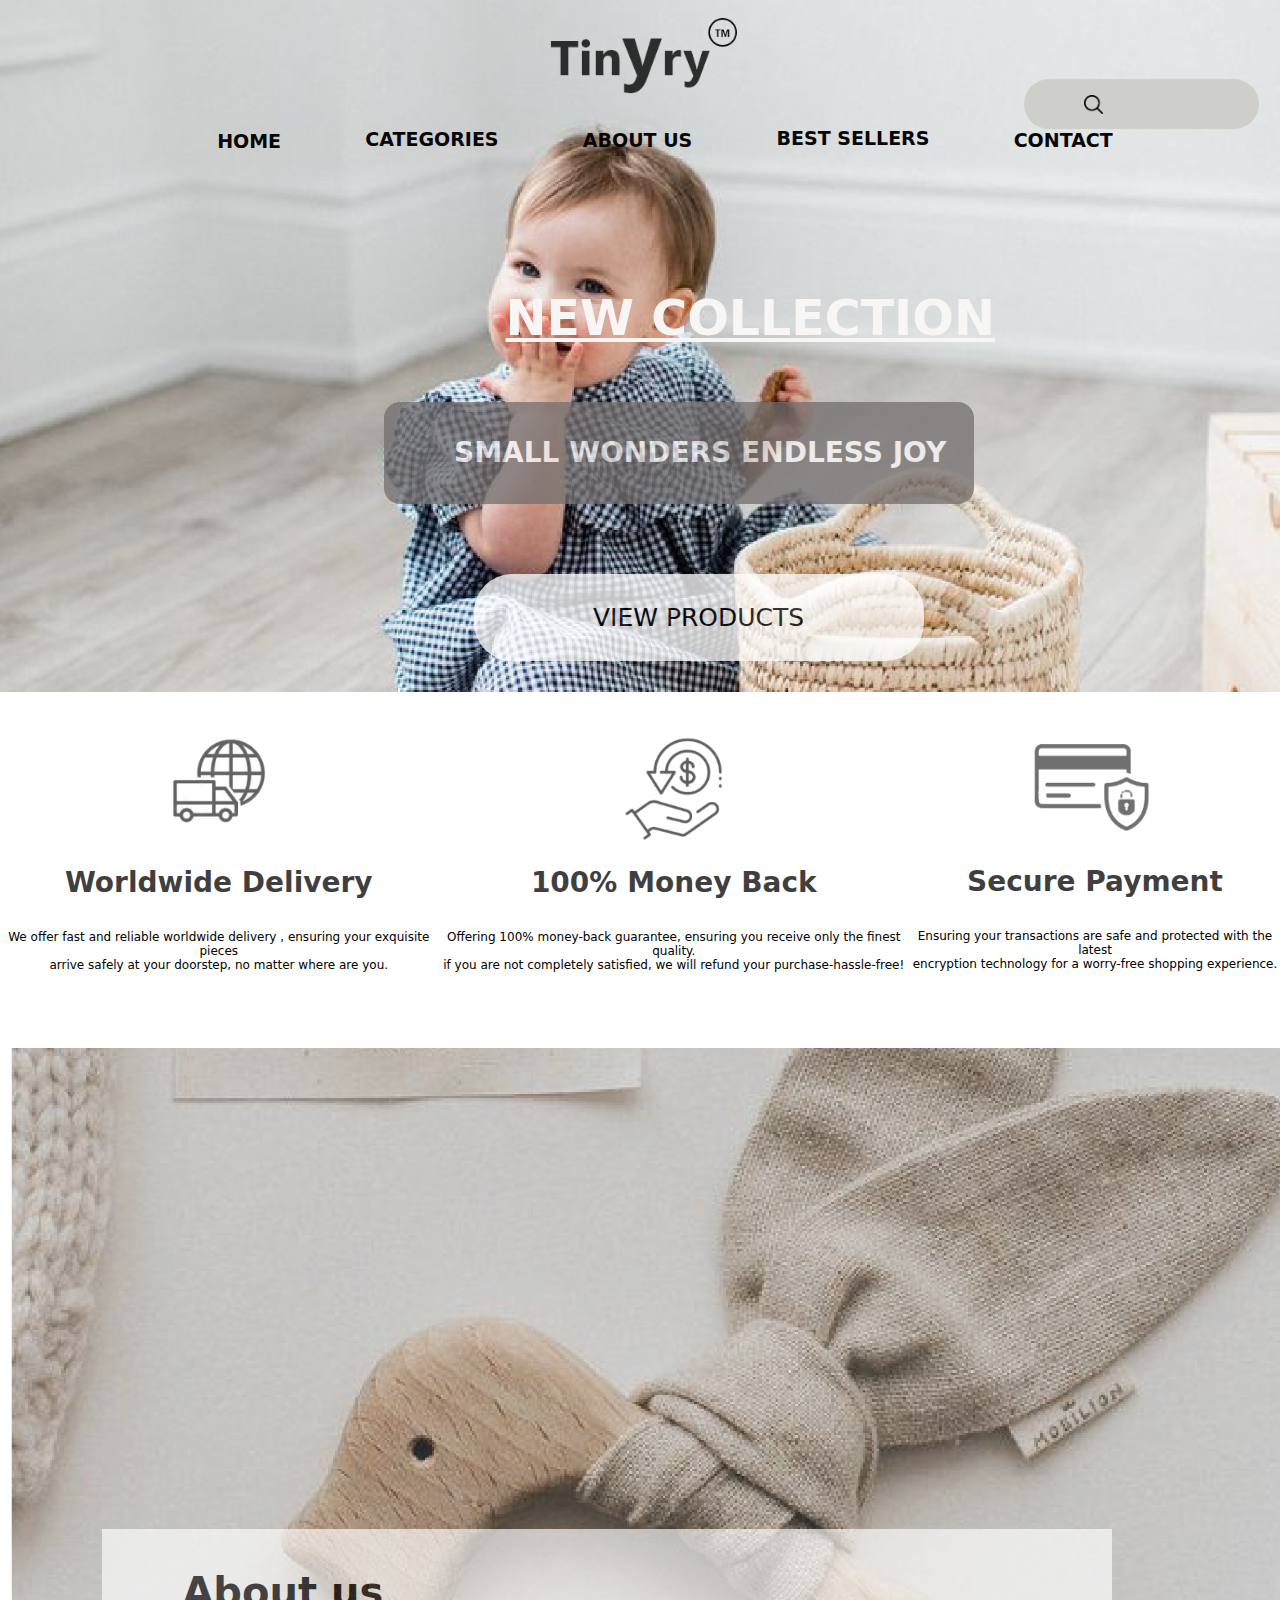
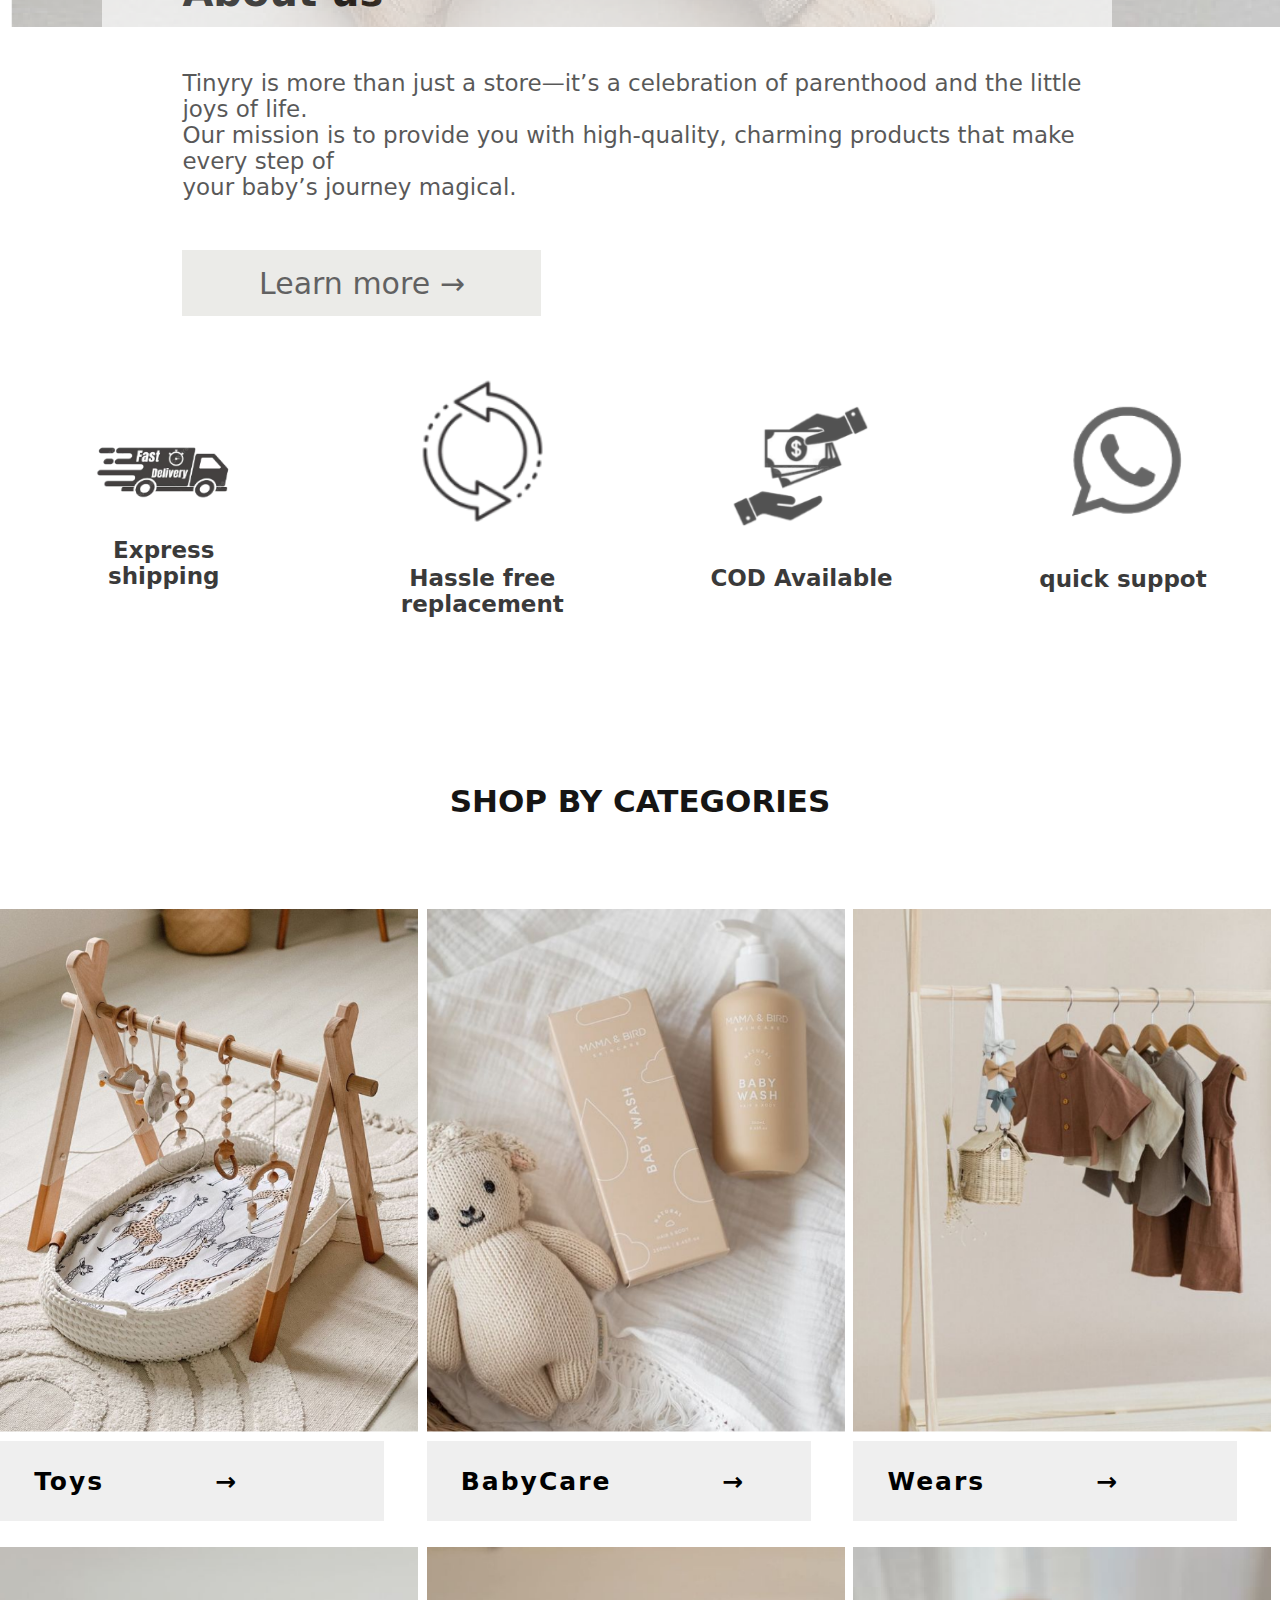
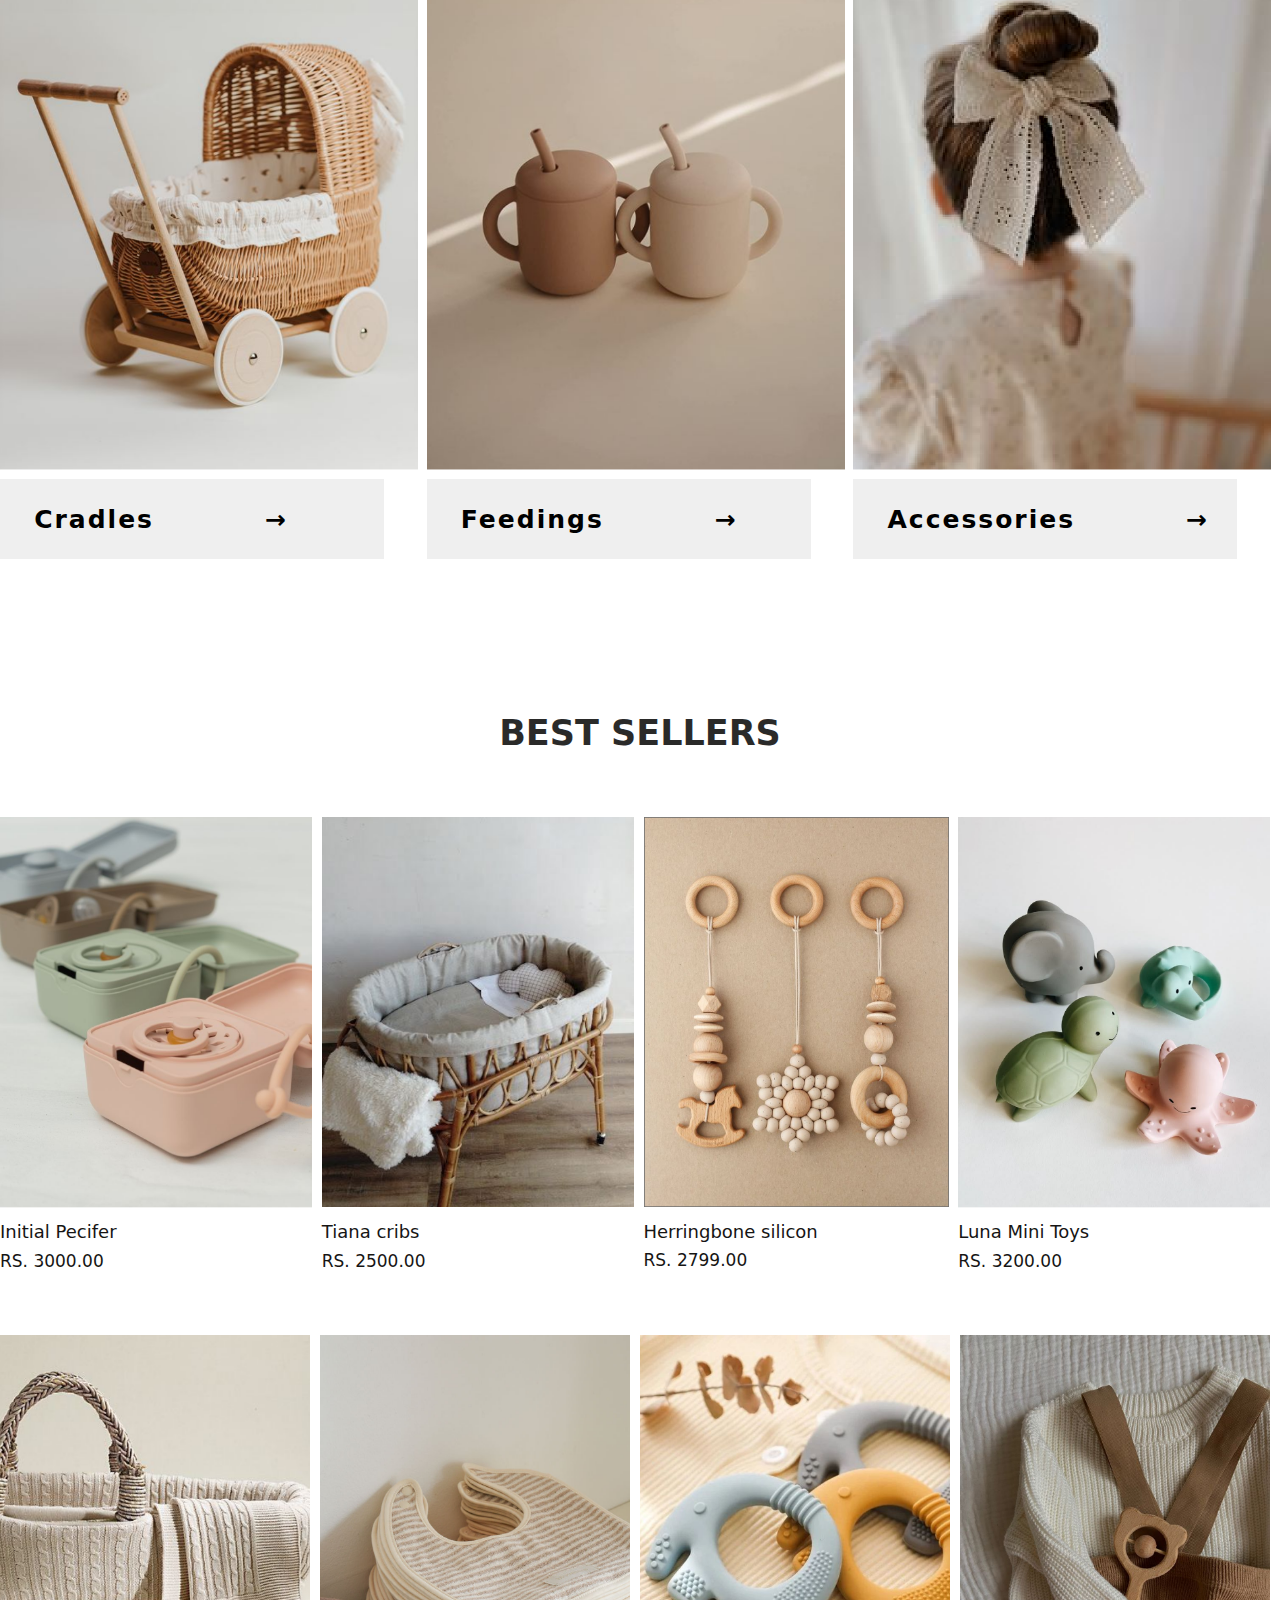
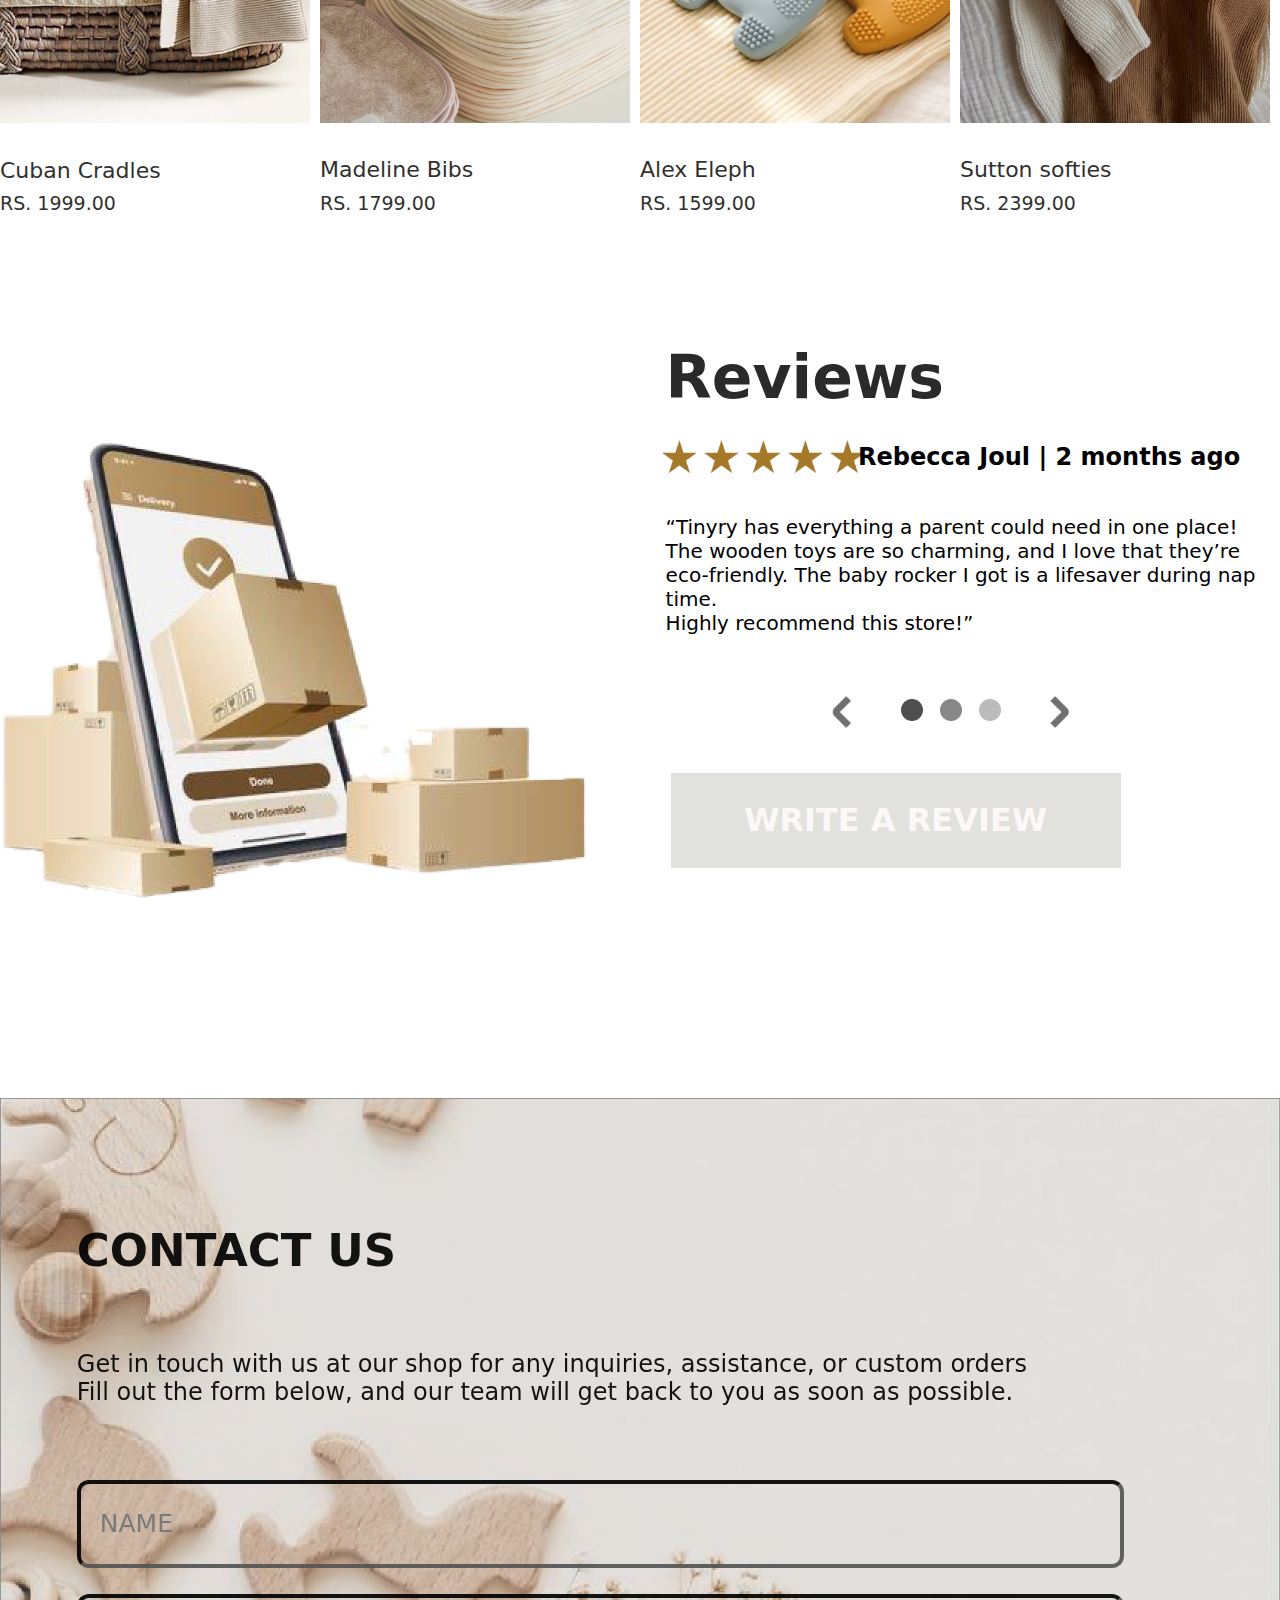
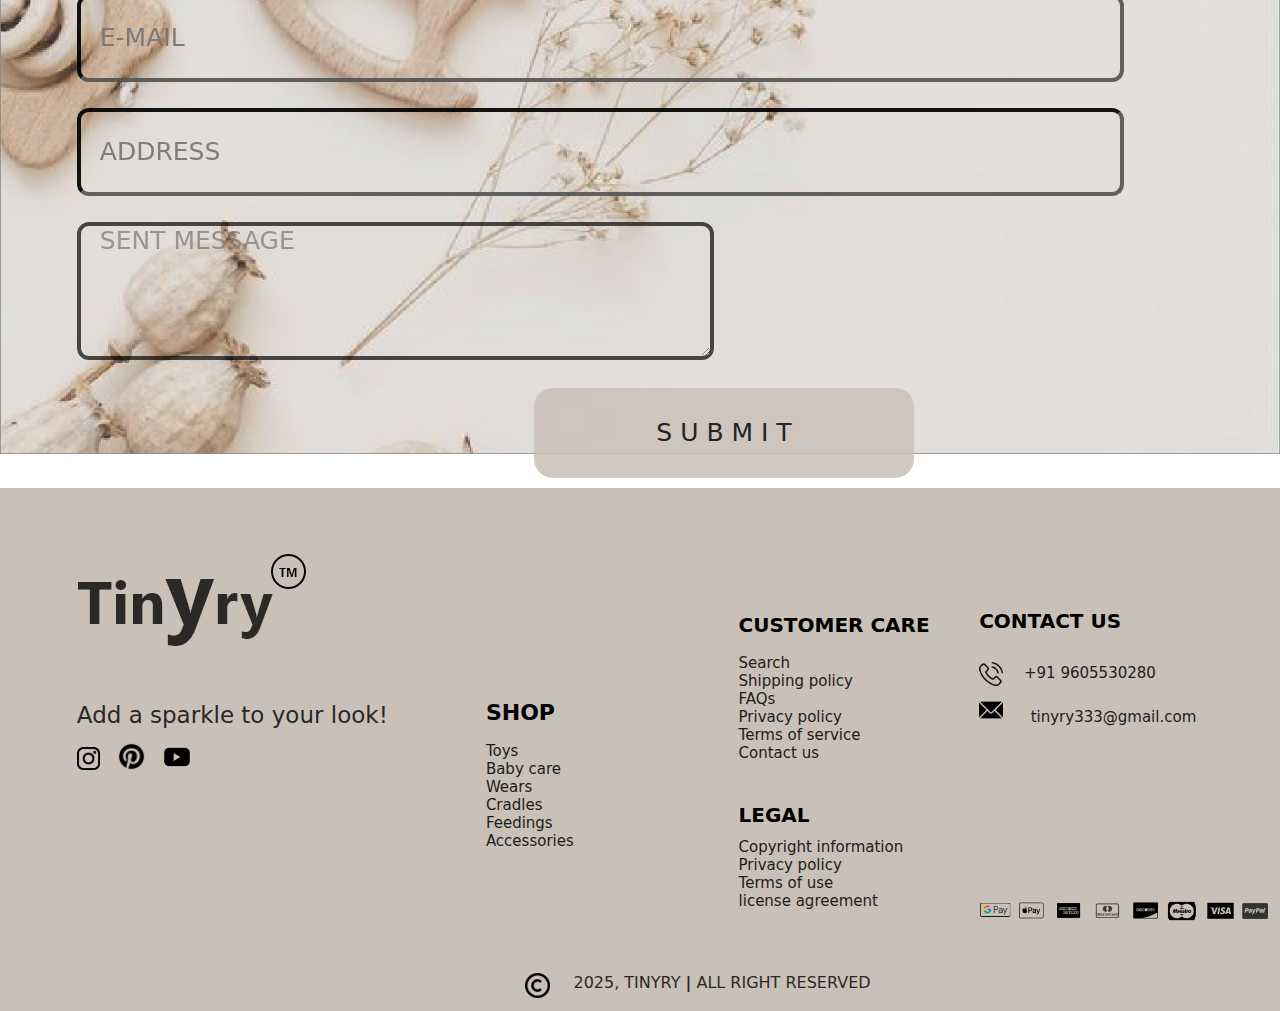
<file: index.html>
<!doctype html>
<html>
<head>
<meta charset="utf-8">
<title>tinyry</title>
<link href="WEBSITE/CSS/style.css" rel="stylesheet" type="text/css">
</head>

<body>
	
	<!---header section--->
	
	<img src="WEBSITE/IMAGES/Elza Photographie - Family photographer.png" alt="12" class="main">
	<a href="#section1"><img src="WEBSITE/IMAGES/menu-burger.png" alt="" class="home"></a>
	
	<section class="section1">
	  
		
		    <div class="firstpart">
		    
		    <img src="WEBSITE/IMAGES/Group 67.png" alt="5" class="logo">
			
				  
		    <ul>
			       <a href="#section1"><li><b>HOME</b></li></a>
			       <a href="#section11"><li><b>CATEGORIES</b></li></a>
			       <a href="#section3"><li><b>ABOUT US</b></li></a>
			       <a href="#section5"><li><b>BEST SELLERS</b></li></a>
			       <a href="#section15"><li><b>CONTACT</b></li></a>
	       </ul>
			      <hr class="line-1">
		   <p><u>NEW COLLECTION</u></p>
		
	       <div class="premium">
		   <p><b>SMALL WONDERS ENDLESS JOY</b></p>
	       </div>
		   <a href="Necklaces page.html"><button>VIEW   PRODUCTS</button></a>
	       </div>
	  
   </section>
	
	        <form class="search">
				<input type="search" >
				<img src="WEBSITE/IMAGES/search.png" alt="" class="searchicon">
			</form>
	
	
	<!---About section--->
	
	
	
	<section class="section2">
	
	          <div class="delivery">
		      <img src="WEBSITE/IMAGES/DLVRY.png" alt="6" class="delivery-icon">
		      <h1>Worldwide Delivery</h1>
		      <p>We offer fast and reliable worldwide delivery , ensuring your exquisite pieces <br>arrive safely at your doorstep, no matter where are you. </p>
	          </div>
	
	          <div class="money">
		      <img src="WEBSITE/IMAGES/MONEY F.png" alt="7" class="moneyback-icon">
		      <h1>100% Money Back</h1>
		      <p>Offering 100% money-back guarantee, ensuring you receive only the finest quality.<br>if you are not completely satisfied, we will refund your purchase-hassle-free! </p>
	          </div>
	
	          <div class="payment">
		      <img src="WEBSITE/IMAGES/PAYMENT F.png" alt="8" class="payment-icon">
		      <h1>Secure Payment </h1>
		      <p>Ensuring your transactions are safe and protected with the latest<br>encryption technology for a worry-free shopping experience. </p>
		      </div>
		
	</section>
	
	<section id="section3">
	<section class="section3">
		
		      <img src="WEBSITE/IMAGES/close-up-woman-looking-wedding-ring.png" alt="9" class="lady">
		
		      <div class="aboutus">
			  <h1>About us</h1>
			  <p>Tinyry is more than just a store—it’s a celebration of parenthood and the little joys of life. <br>Our mission is to provide you with high-quality, charming products that make every step of <br>your baby’s journey magical.</p>
			  <a href="#section3"><button>Learn more  →</button></a>
	          </div>
		
	</section>
	</section>
	
	<section class="section4">
		
	          <div class="shipping">
		      <img src="WEBSITE/IMAGES/A.png" alt="8" class="shipping-icon">
		      <h1>Express<br>shipping</h1>
	          </div>
		
		      <div class="hassle">
		      <img src="WEBSITE/IMAGES/B.png" alt="9" class="replacement icon">
		      <h1>Hassle free<br>replacement</h1>
	          </div>
		
		      <div class="cod">
		      <img src="WEBSITE/IMAGES/C.png" alt="10" class="cod icon">
		      <h1>COD Available</h1>
	          </div>
		
		      <div class="support">
		      <img src="WEBSITE/IMAGES/D.png" alt="11" class="media icon">
		      <h1>quick suppot</h1>
	          </div>
		
	</section>
	
	
	
	
	<!---categories--->
	
	
	<section id="section5"></section>
	
	<section class="section5">
		   <h1>SHOP BY CATEGORIES</h1>
    </section>
	
	<section class="section6">
		
		       <div class="types">
				   <img src="WEBSITE/IMAGES/IMG_7955_jpg.png" alt="21" class="pic1">
				   <a href="Necklaces page.html"><button>Toys  →</button></a>
			   </div>
		
		       <div class="types">
			   <img src="WEBSITE/IMAGES/IMG_2079_jpg.png" alt="22" class="pic2">
			   <a href="Earrings page.html"><button>BabyCare →</button></a>
	           </div>
		
	    	  <div class="types">
			  <img src="WEBSITE/IMAGES/IMG_3572_jpg_1.png" alt="23" class="pic3">
			  <a href="Bracelets page.html"><button>Wears →</button></a>
	          </div>
		
	</section>
	
	
	<section class="section7">
		
		       <div class="types">
			   <img src="WEBSITE/IMAGES/IMG_8861.png" alt="24" class="pic4">
			   <a href="Rings page.html"><button>Cradles  →</button></a>
	           </div>
		
		       <div class="types">
			   <img src="WEBSITE/IMAGES/3685F8D8-051F-4A4B-9031-C442B3267BC1.png" alt="25" class="pic5">
			   <a href="Anklets page.html"><button>Feedings →</button></a>
	           </div>
		
		       <div class="types">
			   <img src="WEBSITE/IMAGES/IMG_5108.png" alt="26" class="pic6">
			   <a href="personalized collection page.html"><button>Accessories   →</button></a>
	           </div>
		
  </section>
	
	
	<!---Best sellers--->
	
	
	  <section id="section77"></section>
	  <section class="section77">
		  
		      <h1>BEST SELLERS</h1>
	</section>
	
	<section class="section78">
		 
		        <div class="sellers-pic">
				<img src="WEBSITE/IMAGES/sh.png" alt="12" class="kkk">
				<p>Initial Pecifer</p>
				<p1>RS. 3000.00</p1>
		        </div>
		
		        <div class="sellers-pic">
				<img src="WEBSITE/IMAGES/E39AC887-943D-4B28-A6A1-473153D7CA63.png" alt="12" class="aaa">
				<p>Tiana cribs</p>
				<p1>RS. 2500.00</p1>
		        </div>
		
		        <div class="sellers-pic">
				<a href="Shopping page.html"><img src="WEBSITE/IMAGES/IMG_4917.png" alt="12" class="bbb"></a>
				<p>Herringbone silicon </p>
				<p1>RS. 2799.00</p1>
		        </div>
		
		        <div class="sellers-pic">
				<img src="WEBSITE/IMAGES/IMG_8519_jpg_1.png" alt="12" class="ccc">
				<p>Luna Mini Toys</p>
				<p1>RS. 3200.00</p1>
		        </div>
		
	</section>
	
	<section class="section79">
		 
		        <div class="sellers-pic">
				<img src="WEBSITE/IMAGES/IMG_3576.png" alt="12" class="qqq">
				<p>Cuban Cradles</p>
				<p1>RS. 1999.00</p1>
		        </div>
		 
		        <div class="sellers-pic">
				<img src="WEBSITE/IMAGES/35326373-3ED3-4CAE-8D91-9F4E8BB43997.png" alt="12" class="www">
				<p>Madeline Bibs</p>
				<p1>RS. 1799.00</p1>
		        </div>
		
		        <div class="sellers-pic">
				<img src="WEBSITE/IMAGES/image_1a6bd801-95f8-444d-989a-c065a4a7584a.png" alt="12" class="eee">
				<p>Alex Eleph</p>
				<p1>RS. 1599.00</p1>
		        </div>
		
		        <div class="sellers-pic">
				<img src="WEBSITE/IMAGES/F97287BC-B1BA-41B9-ADE9-E06F1ADE0D11.png" alt="12" class="rrr">
				<p>Sutton softies</p>
				<p1>RS. 2399.00</p1>
		        </div>
		
	</section>
			
	
	

	
	<!----review section---->
	
	
  <section class="section14">
		
		          <div><h1>Reviews</h1></div>
		          <img src="WEBSITE/IMAGES/Untitled-1.png" alt="26" class="vector">
		
		
		          <div class="review">
		 	      <img src="WEBSITE/IMAGES/Group 36.png" alt="27" class="yellowstars">
			      <h2>Rebecca Joul  | 2 months ago</h2></div>
		
		          <div class="opinion">
		          <p>“Tinyry has everything a parent could need in one place!<br>
 The wooden toys are so charming, and I love that they’re<br>
 eco-friendly. The baby rocker I got is a lifesaver during nap time.<br>
 Highly recommend this store!”</p>
			
			      <img src="WEBSITE/IMAGES/Group 35.png" alt="28" class="all">
			      <a href="#"><button>WRITE A REVIEW </button></a>
			
	              </div>
	</section>
	
	
	
	
	 <!----form section---->
	
	

	<section id="section15"></section>
	
	              <img src="WEBSITE/IMAGES/1_2_11zon.png" alt="29" class="ladypic">

	<section class="section15">
		
		          <div class="contactus">
		
			      <h1>CONTACT  US</h1>
			      <p>Get in touch with us at our shop for any inquiries, assistance, or custom orders<br>Fill out the form below, and our team will get back to you as soon as possible.</p>
			      <input type="text" placeholder="NAME" class="form-field" required><br>
			      <input type="text" placeholder="E-MAIL" class="form-field" required><br>
			      <input type="text" placeholder="ADDRESS" class="form-field" required><br>
			      <textarea type="write" placeholder="SENT MESSAGE" class="msg"></textarea><br>
			      <a href="#"><button>S U B M I T</button></a>
	              </div>
		
	</section>
	
	
	<!----Footer section---->
	
	<section class="section16">
		 
		         <img src="WEBSITE/IMAGES/Group 67.png" alt="30" class="foooterlogo">
		         <p>Add a sparkle to your look!</p>
		         <img src="WEBSITE/IMAGES/Group 25.png" alt="31" class="mediaicon">
		 
	             <div class="shop">
		         <h1>SHOP</h1>
		         <p>Toys<br>Baby care<br>Wears<br>Cradles<br>Feedings<br>Accessories</p>
	             </div>
		 
		         <div class="costumercare">
		         <h1>CUSTOMER CARE</h1>
		         <p>Search<br>Shipping policy<br>FAQs<br>Privacy policy<br>Terms of service<br>Contact us</p>
	             </div>
		 
		         <div class="contactus-2">
		         <h1>CONTACT US</h1>
		         <img src="WEBSITE/IMAGES/phone-call.png" alt="32" class="phoneicon">
		         <p>+91 9605530280</p>
		         <img src="WEBSITE/IMAGES/email.png" alt="33" class="mailicon">
		         <p1>tinyry333@gmail.com</p1>
	             </div>
		 
	             <div class="legal">
		         <h1>LEGAL</h1>
		         <p>Copyright information<br>Privacy policy<br>Terms of use<br>license agreement</p>
	             <img src="WEBSITE/IMAGES/Group 31.png" alt="34" class="banks">
	             </div>
		 
		         <div class="copyright">
			     <img src="WEBSITE/IMAGES/Group 71.png" alt="35" class="copyrighticon">
			     <p> 2025, TINYRY  <b>|</b>  ALL RIGHT RESERVED</p>
		         </div>
</section>
	
	
	
	
	
	
	
	
	
	
	
	
	
	
	
	
	
	
	
	
	
	
	
</body>
</html>
</file>
<file: WEBSITE/CSS/style.css>
@charset "utf-8";
/* CSS Document */


*{margin: auto;padding: 0px;max-width: 1366px;scroll-behavior: smooth;font-family:Segoe, "Segoe UI", "DejaVu Sans", "Trebuchet MS", Verdana, "sans-serif";}

/*header section*/

.section1{padding-top: 4%;}
.firstpart{margin-top: -55%;}
.main{max-width: 100%;}
.home{width: 2.5%;margin-left: -53%;}
.search{display: flex;margin-left: 50%;margin-top: -55%}
.search input{width: 235px;height: 50px;border: none;border-radius: 40px;margin-left: 60%;background-color: #CFCFC9;font-size: 18px }
.search input .home{display: flex}
.searchicon{margin-left: -55%;width: 3%}


.logo{width: 200px;margin-left: 43%;margin-top: -7%;}
.section1 ul li{list-style: none;color: #070707;font-size: 19px;padding-top: -1%;padding-left: 50px;margin-top: -7%}
.section1 ul{display: flex;padding-bottom: 30px;width: 980px;}

.section1 ul li:hover{color: #4B4B49;}
.section1 a button:hover{background-color:transparent;color:#fff;}
.menu:hover{background-color: #9F9281;padding: 0.5%;}
.search:hover{background-color: #9F9281;padding: 0.5%;}

.search input:hover{background-color: whitesmoke;font-size: 16px;padding-right: 2%;}
.home:hover{background-color: #4B4B49;opacity: 50%}
.cart:hover{background-color: #4B4B49;opacity: 50%}



.section1 a{text-decoration: none;padding-top: 40px;}
.firstpart p{margin-top: -3.7%}
.line-1{margin-top: 2%;}
.section1 p{font-weight:bold;font-size: 49px;color: #F8F5F5;padding-left: 39.5%;padding-top: 10%;}
.premium{background-color:#746F6F ;color: #FFFFFF;height: 102px;width: 590px;border-radius: 16px;margin-left: 30%;opacity: 76%;margin-top: 6%;padding-left: -1%;padding-right: -3%;}
.premium p{font-size: 28px;padding-left: 70px;padding-top: 34px;font-weight: 500 }
.section1 button{text-decoration: none; background-color: #FFFFFF;opacity: 76%;border: none;border-radius: 38px;width:450px;height: 87px;margin-left: 37%;margin-top: 70px;font-size: 25px;font-weight: 500}
.line2{margin-top: 2%;}



/*About section*/


.section2{display: flex;text-align: center;margin-top: 47%}
.delivery-icon{width: 110px;}
.moneyback-icon{width: 110px;}
.payment-icon{width: 140px;}
.section2 h1{padding-top: 30px;opacity: 75%;font-size: 28px;}
.section2 p{padding-top: 31px;font-size: 12px;text-align: center;}
.money h1{padding-top: 3%;}
.payment h1{padding-top: 6%;}
.section3{padding-top: 6%;}
.lady{max-width: 100%;}
.aboutus{background-color: #FFFFFF;opacity: 65%;height: 240px;width: 1010px;padding-top: 40px;margin-top: -8%;margin-left: 8%;}
.aboutus h1{font-size: 40px;padding-left: 80px;padding-top: -5%;}
.aboutus p{font-size: 23px;padding-left: 80px;padding-top: 55px;}
.aboutus button{background-color: #E1E1DD;border: none;width: 359px;height: 66px;margin-left: 80px;margin-top: 50px;color: #0D0D0D;font-size: 30px;font-weight: 500}

.aboutus a button:hover{background-color:saddlebrown;color:#fff;}

.section4{display: flex;text-align: center;padding-top: 13%;}
.section4 img{width: 80%}
.section4 h1{font-size: 23px;padding-top: 30px;opacity: 77%;}

.shipping{padding-top: 3%;}



/*categories*/


.section5 h1{text-align: center;padding-top: 13%;font-size: 31px;color: #161514;}
.section6{display: flex;padding-top: 90px;overflow:hiden;}
.section6 img{max-width: 98%;}
.section6 button{color:black;font-size: 25px;padding-left: 8%; font-weight: 600;height: 80px;margin-top: 5px;border: none;word-spacing: 100px;letter-spacing: 2px;width: 384px;text-align: left;overflow:hidden;}
.section7{display: flex;padding-top: 2%;}
.section7 img{max-width: 98%;}
.section7 button{color:black;font-size: 25px;font-weight: 600;height: 80px;margin-top: 5px;border: none;word-spacing: 100px;letter-spacing: 2px;width: 384px;text-align: left;padding-left: 8%;}

.section6 a button:hover{background-color:#BC8D6F;opacity: 78%;;color: black;transform:scale(1.1);transition: 1s;width: 100%;}
.section7 a button:hover{background-color:#BC8D6F;opacity: 78%;;color: black;transform:scale(1.1);transition: 1s;width: 100%;}
.section7 img:hover{ transform:scale(1.1);transition: 1s;width: 90%}
.section6 img:hover{ transform:scale(1.1);transition: 1s;width: 90%}
.types{overflow: hidden}



/*Best sellers*/


.section77{padding-top: 12%;}
.section77 h1{font-size: 35px;color: #161514;opacity: 91%;text-align: center;}
.section78{display: flex;padding-top: 5%;}
.section78 img{max-width: 97%;}
.section78 p{font-size: 18px;padding-top: 3%;padding-bottom: 2.7%;color: #161514;}
.section78 p1{font-size: 17px;color: #161514;}
.section79{display: flex;padding-top: 5%;}
.section79 img{max-width: 97%;}
.section79 p{font-size: 22px;color: #161514;opacity: 89%;padding-top: 30px;text-align: left;padding-bottom: 3%;}
.section79 p1{font-size: 19px;color: #161514;opacity: 89%;}


/*review section*/


.section14{padding-top: 10%;}
.vector{max-width: 52%; margin-left: -3%;padding-bottom: 15%;}
.section14 h1{font-size: 60px;opacity: 83%;margin-left: 52%;padding-bottom: -28%;}
.review{margin-left: 52%;margin-top: -700px;display: flex;padding-bottom: 3%;}
.review h2{margin-left: -8%;}
.opinion{margin-left: 52%;}
.yellowstars{margin-left: -1%;}
.opinion p{font-size: 20px;padding-bottom: 60px;}
.all{margin-left: 150px;margin-top: -10px;}
.opinion button{background-color: #E1E1DD;border: none;width: 450px;height: 95px;color: #FCF8F8;font-size: 32px;font-weight:bold;margin-top: 30px;margin-left: 5px;}

.opinion a button:hover{background-color:saddlebrown;color:#fff;opacity: 68%;}







/*form section*/


.ladypic{max-width: 100%;margin-top: 18%;}
.contactus{margin-top: -77%;margin-left: 6%;color: black;opacity: 92%;}
.contactus h1{font-size: 45px;padding-top: 152px;}
.contactus p{font-size: 24px;font-weight: 500;padding-top: 6%;padding-bottom: 4%;}
.form-field{width: 1020px;height: 80px;background-color: transparent;border-width: 4px;margin-top: 30px;}
.contactus input{padding-left: 19px;font-size: 25px;border-radius: 12px;border-color:black;opacity: 100%;}
.form-field{width: 1020px;height: 80px;background-color: transparent;border-width: 4px;margin-top: 26px;}
.form-field{width: 1020px;height: 80px;background-color: transparent;border-width: 4px;margin-top: 26px;}
.msg{width: 610px;height: 130px;background-color: transparent;border-color: black;opacity: 75%; border-width: 4px;margin-top: 26px;padding-left: 19px;font-size: 25px;color: black;border-radius: 12px;margin-bottom: 2%}
.contactus button{width: 380px;height: 90px;background-color: #C9C1B8;opacity: 92%;color: black;margin-left: 38%;border-radius: 19px;font-size: 25px;border: none;margin-bottom: -0.7%}

.section15 a button:hover{background-color: transparent;font-weight: 700;color: white;}
.section15 input:required{color: black}


/*footer section*/


.section16{background-color: #C9C1B8;margin-top: 1.5%;}
.foooterlogo{margin-top: 3%;margin-left: 6%;}
.section16 p{margin-left: 6%;padding-top: 4%;font-size: 23px;opacity: 80%;}
.mediaicon{margin-left: 6%;padding-top: 1%;}
.shop{margin-left: 34%;margin-top: -6%;}
.shop h1{margin-left: 6%;font-size: 22px;font-weight: 600;}
.shop p{padding-top: 2%;font-size: 15px;opacity: 85%;}
.costumercare{margin-left: 55%;margin-top: -18.5%;}
.costumercare h1{margin-left: 6%;font-size: 20px;font-weight: 600;}
.costumercare p{padding-top: 3%;font-size: 15px;opacity: 85%;}
.contactus-2{margin-left: 75%;margin-top: -12%;}
.contactus-2 h1{margin-left: 6%;font-size: 20px;font-weight: 600;}
.contactus-2 p{margin-top: -12%;font-size: 15px;opacity: 85%;margin-left: 20%;}
.phoneicon{width: 24px;padding-top: 9%;margin-left: 6%;}
.contactus-2 p1{font-size: 15px;opacity: 85%;margin-left: 7%;}
.mailicon{width: 24px;padding-top: 5%;margin-left: 6%;}
.legal{margin-left: 55%;margin-top: 6%;}
.legal h1{margin-left: 6%;font-size: 20px;font-weight: 600;}
.legal p{padding-top: 2%;font-size: 15px;opacity: 85%;}
.banks{width: 50%;margin-left: 48%;margin-top: -22%;}
.copyright{display: flex;margin-top: -3%;margin-left: -7%;padding-bottom: 1%;}
.copyrighticon{margin-left: 45%;margin-top: 6%;}
.copyright p{font-size: 16px;color: #000000;margin-left: -28%;margin-top: 2%;}
</file>
